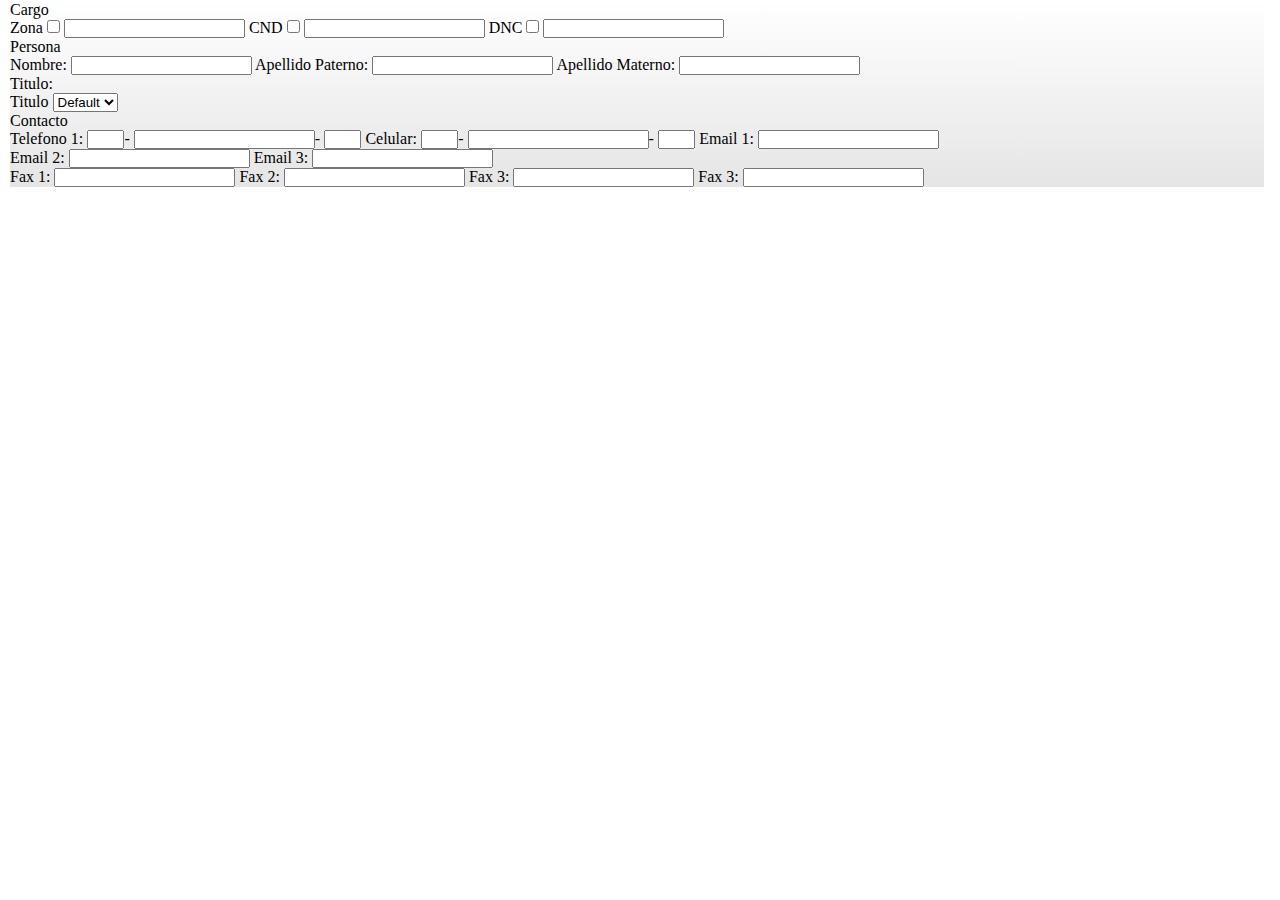
<file: index.html>
<!DOCTYPE  html>
<html>
	<head>
		<meta charset="UTF-8" />
		<link rel="stylesheet" href="form.css" />
		<script type="text/javascript" src="jQuery.js"></script>
	</head>
	<body>
		<form>
			<div class="titulo">
				<label>Cargo</label>
			</div>
			<div class="col">
				<label>Zona</label>
				<input type="checkbox" />
				<input type="text">
				<label>CND</label>
				<input type="checkbox" />
				<input type="text">
				<label>DNC</label>
				<input type="checkbox" />
				<input type="text">
			</div>
			<div class="fila">
				<label>Persona</label>
			</div>			
			<div class="col">
				<label>Nombre:</label>
				<input type="text" />
				<label>Apellido Paterno:</label>
				<input type="text" />
				<label>Apellido Materno:</label>
				<input type="text" />
			</div>
			<div class="fila">
				<label>Titulo:</label>
			</div>
			<div class="col">
				<label>Titulo</label>
				<select>
					<option>Default</option>
				</select>
			</div>
			<div class="fila">
				<label>Contacto</label>
			</div>
			<div class="col">
				<div class="tel1">
					<label>Telefono 1:</label>
					<input type="text" class="lada"/>-
					<input type="text" />-
					<input type="text" class="ext" />
					<label>Celular:</label>
					<input type="text" class="lada"/>-
					<input type="text" />-
					<input type="text" class="ext" />
					<label>Email 1:</label>
					<input type="text" />
					
				</div>
		
			</div>
			<div class="col">
				<label>Email 2:</label>
				<input type="text" />
				<label>Email 3:</label>
				<input type="text" />
			</div>
			<div class="col">
				<label>Fax 1:</label>
				<input type="text" />
				<label>Fax 2:</label>
				<input type="text" />
				<label>Fax 3:</label>
				<input type="text" />
				<label>Fax 3:</label>
				<input type="text" />
			</div>
		</form>
		
	</body>
</html>
</file>
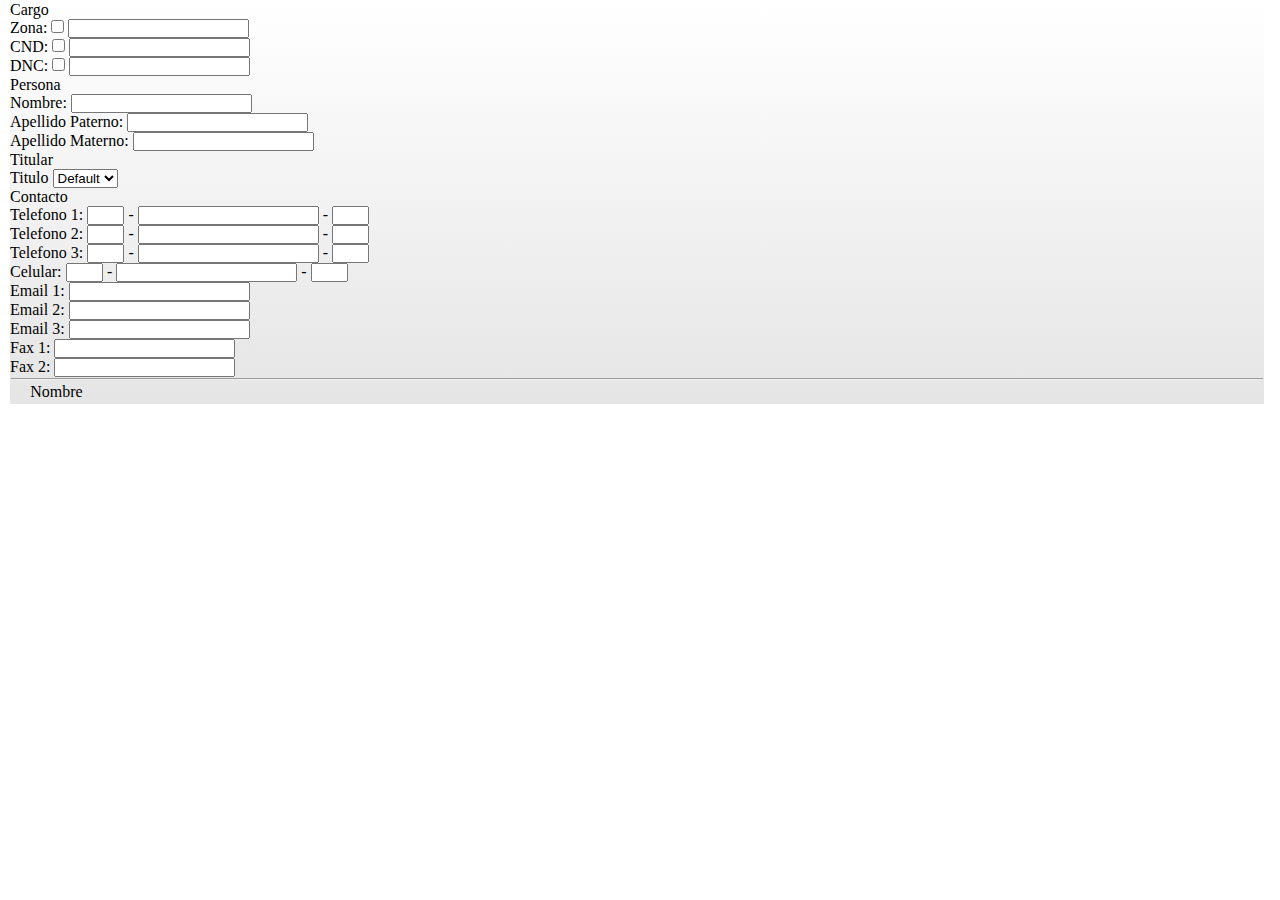
<file: index2.html>
<!DOCTYPE  html>
<html>
	<head>
		<meta charset="UTF-8" />
		<link rel="stylesheet" href="form.css" />
		<script type="text/javascript" src="jQuery.js"></script>
	</head>
	<body>
		<form>
			<div class="d_titulo">
				<label>Cargo</label>
			</div>
			<div class="fila">
				<div class="col">
					<label>Zona:</label>
					<input type="checkbox" />
					<input type="text">
				</div>
				<div class="col">
					<label>CND:</label>
					<input type="checkbox" />
					<input type="text">
				</div>
				<div class="col">
					<label>DNC:</label>
					<input type="checkbox" />
					<input type="text">
				</div>

			</div>
			<div class="d_titulo">
				<label>Persona</label>
			</div>
			<div class="fila">
				<div class="col">
					<label>Nombre:</label>
					<input type="text" />
				</div>
				<div class="col">
					<label>Apellido Paterno:</label>
					<input type="text" />
				</div>
				<div class="col">
					<label>Apellido Materno:</label>
					<input type="text" />
				</div>

			</div>
			<div class="d_titulo">
				<label>Titular</label>
			</div>
			<div class="fila">
				<div class="col">
					<label>Titulo</label>
					<select>
						<option>Default</option>
					</select>
				</div>

			</div>
			<div class="d_titulo">
				<label>Contacto</label>
			</div>
			<div class="fila">
				<div class="col">
					<label>Telefono 1:</label>
					<input type="text" class="lada"/>
					-
					<input type="text" class="num"/>
					-
					<input type="text" class="ext" />
					<div class="col tel2">
						<label>Telefono 2:</label>
						<input type="text" class="lada"/>
						-
						<input type="text" class="num" />
						-
						<input type="text" class="ext" />
					</div>

					<div class="tel3">
						<label>Telefono 3:</label>
						<input type="text" class="lada"/>
						-
						<input type="text" class="num"/>
						-
						<input type="text" class="ext" />
					</div>
				</div>
				<div class="col">
					<label>Celular:</label>
					<input type="text" class="lada"/>
					-
					<input type="text" />
					-
					<input type="text" class="ext" />

				</div>
				<div class="col">
					<label>Email 1:</label>
					<input type="text" />
					<div class="mail2">
						<label>Email 2:</label>
						<input type="text" />
					</div>
					<div class="mail3">
						<label>Email 3:</label>
						<input type="text" />
					</div>
				</div>
				<div class="col">
					<div class="fax1">
						<label>Fax 1:</label>
						<input type="text" />
					</div>
					<div class="fax2">
						<label>Fax 2:</label>
						<input type="text" />
					</div>
					<div class="fax3">
						<label>Fax 3:</label>
						<input type="text" />
					</div>
				</div>
			</div>
			<fieldset>
				<label>Nombre</label>
			</fieldset>
		</form>
	</body>
</html>
</file>
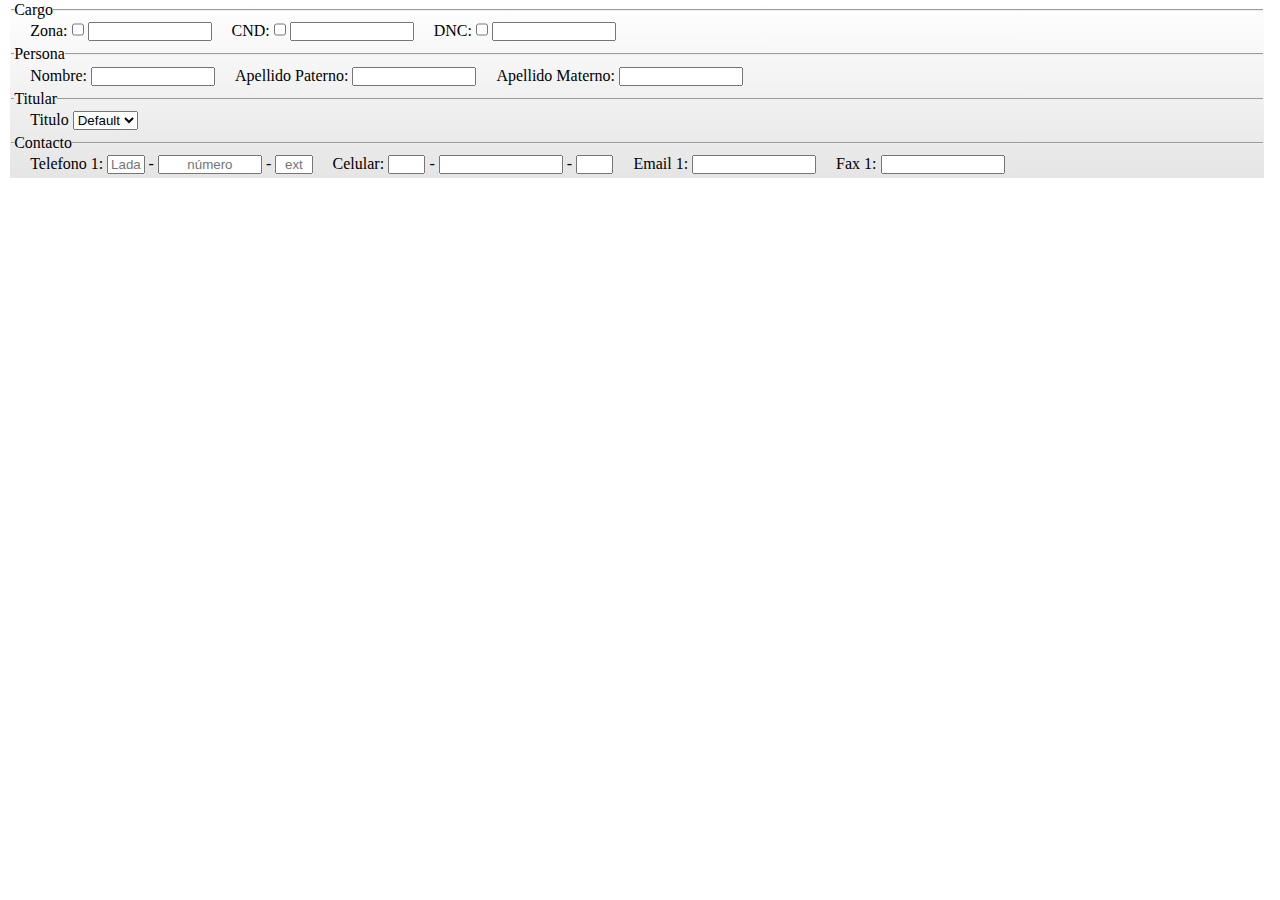
<file: index3.html>
<!DOCTYPE  html>
<html>
	<head>
		<meta charset="UTF-8" />
		<link rel="stylesheet" href="form.css" />
		<script type="text/javascript" src="jQuery.js"></script>
	</head>
	<body>
		<form>
			<fieldset>
				<legend>
					Cargo
				</legend>
				<label>Zona:
					<input type="checkbox" />
					<input type="text">
				</label>

				<label>CND:
					<input type="checkbox" />
					<input type="text">
				</label>

				<label>DNC:
					<input type="checkbox" />
					<input type="text">
				</label>

			</fieldset>
			<fieldset>
				<legend>
					Persona
				</legend>
				<label>Nombre:</label>
				<input type="text" />
				<label>Apellido Paterno:</label>
				<input type="text" />
				<label>Apellido Materno:</label>
				<input type="text" />
			</fieldset>
			<fieldset>
				<legend>
					Titular
				</legend>
				<label>Titulo</label>
				<select>
					<option>Default</option>
				</select>
			</fieldset>
			<fieldset class="contacto">
				<legend>
					Contacto
				</legend>
				<label>Telefono 1:</label>
				<input type="text" placeholder="Lada" class="lada"/>
				-
				<input type="text" placeholder="número" class="num"/>
				-
				<input type="text" placeholder="ext" class="ext" />

				<label>Celular:</label>
				<input type="text" class="lada"/>
				-
				<input type="text" />
				-
				<input type="text" class="ext" />

				<label>Email 1:</label>
				<input type="text" />

				<label>Fax 1:</label>
				<input type="text" />

			</fieldset>

			<fieldset class="opcional">
				<label>Telefono 2: <img src="imagen.png" onclick="$('.opcional').show();"/> </label>
				<input type="text" class="lada"/>
				-
				<input type="text" class="num"/>
				-
				<input type="text" class="ext" />

				<label>Email 2:</label>
				<input type="text" />

				<label>Fax 2:</label>
				<input type="text" />

				<br />

				<label>Telefono 3:</label>
				<input type="text" class="lada"/>
				-
				<input type="text" class="num"/>
				-
				<input type="text" class="ext" />

				<label>Email 3:</label>
				<input type="text" />

				<label>Fax 3:</label>
				<input type="text" />
			</fieldset>
		</form>
	</body>
</html>
</file>
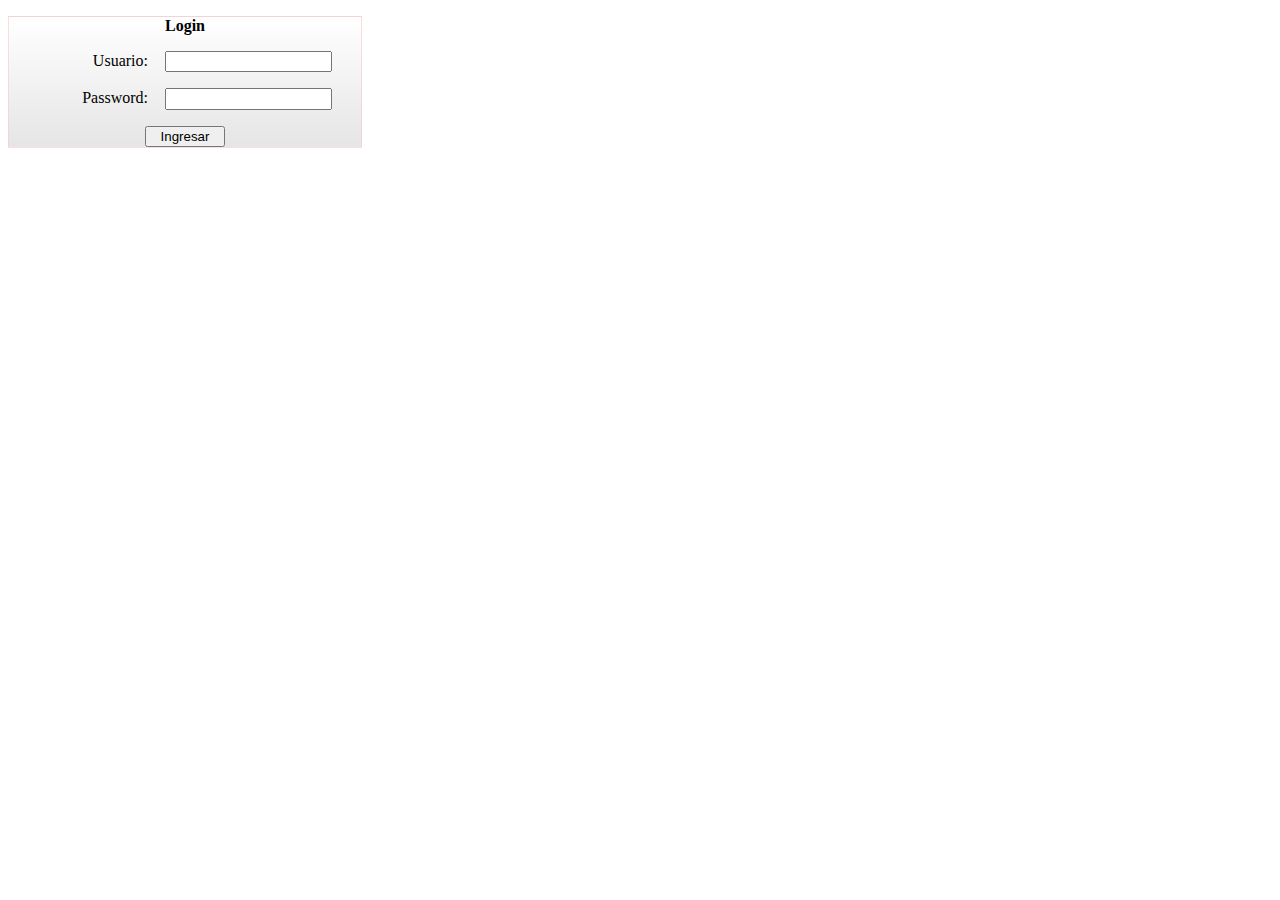
<file: login.html>
<!DOCTYPE  html>
<html>
	<head>
		<meta charset="UTF-8" />
		<link rel="stylesheet" href="login.css" />
		<script type="text/javascript" src="jQuery.js"></script>
	</head>
	<body>
		<div id="login">
			<b>Login</b>
			<label for="usuario">
				Usuario: <input id="usuario" type="text"/>
			</label>
			<label for="pass">
				Password: <input id="pass" type="text" />
			</label>
			<input id="enviar" type="button" value="Ingresar"/>
		</div>
	</body>
</html>
</file>
<file: form.css>
* {
	margin: 0;
	padding: 0;
}

form {
	width: 98%;
	margin: 1px 10px;
	background: rgb(255,255,255); /* Old browsers */
	background: -moz-linear-gradient(top, rgba(255,255,255,1) 0%, rgba(229,229,229,1) 100%); /* FF3.6+ */
	background: -webkit-gradient(linear, left top, left bottom, color-stop(0%,rgba(255,255,255,1)), color-stop(100%,rgba(229,229,229,1))); /* Chrome,Safari4+ */
	background: -webkit-linear-gradient(top, rgba(255,255,255,1) 0%,rgba(229,229,229,1) 100%); /* Chrome10+,Safari5.1+ */
	background: -o-linear-gradient(top, rgba(255,255,255,1) 0%,rgba(229,229,229,1) 100%); /* Opera 11.10+ */
	background: -ms-linear-gradient(top, rgba(255,255,255,1) 0%,rgba(229,229,229,1) 100%); /* IE10+ */
	background: linear-gradient(to bottom, rgba(255,255,255,1) 0%,rgba(229,229,229,1) 100%); /* W3C */
	filter: progid:DXImageTransform.Microsoft.gradient( startColorstr='#ffffff', endColorstr='#e5e5e5',GradientType=0 ); /* IE6-9 */
}

form fieldset {
	margin: 1px;
	padding: .2em;
	/*padding: -.2em;*/
	border-bottom-style: none;
	border-right-style: none;
	border-left-style: none;
}

form fieldset input {
	width: 120px;
	text-align: center;
}

form fieldset label {
	margin-left: 1em;
}

form fieldset input.num {
	width: 100px;
}

form fieldset input[type=checkbox] {
	width: .9em;
}

.lada, .ext {
	width: 2.5em;
}

fieldset .fax2, .fax3, .opcional {
	display: none;
}

img {
	width: 32px;
	height: 20px;
}
</file>
<file: login.css>
* {
	margin: 0;
	padding: 0;
}

div#login {
	margin: 1em .5em;
	border: 1px solid rgba(250, 200, 200, .6);
	width: 22em;
	text-align: center;
	background: -moz-linear-gradient(top, rgba(255,255,255,1) 0%, rgba(229,229,229,1) 100%); /* FF3.6+ */
	background: -webkit-gradient(linear, left top, left bottom, color-stop(0%,rgba(255,255,255,1)), color-stop(100%,rgba(229,229,229,1))); /* Chrome,Safari4+ */
	background: -webkit-linear-gradient(top, rgba(255,255,255,1) 0%,rgba(229,229,229,1) 100%); /* Chrome10+,Safari5.1+ */
	background: -o-linear-gradient(top, rgba(255,255,255,1) 0%,rgba(229,229,229,1) 100%); /* Opera 11.10+ */
	background: -ms-linear-gradient(top, rgba(255,255,255,1) 0%,rgba(229,229,229,1) 100%); /* IE10+ */
	background: linear-gradient(to bottom, rgba(255,255,255,1) 0%,rgba(229,229,229,1) 100%); /* W3C */
	filter: progid:DXImageTransform.Microsoft.gradient( startColorstr='#ffffff', endColorstr='#e5e5e5',GradientType=0 ); /* IE6-9 */
}

div#login label {
	display: block;
	margin: 1em;
	text-align: right;
}

div#login input {
	margin: 0 1em;
	text-align: center;
	width: 12em;
	padding: .09em;
}

div#login input#enviar {
	width: 6em;
	text-align: center;
}

div#login input:hover {
	background: rgb(252,255,244); /* Old browsers */
	background: -moz-linear-gradient(top,  rgba(252,255,244,1) 0%, rgba(233,233,206,1) 100%); /* FF3.6+ */
	background: -webkit-gradient(linear, left top, left bottom, color-stop(0%,rgba(252,255,244,1)), color-stop(100%,rgba(233,233,206,1))); /* Chrome,Safari4+ */
	background: -webkit-linear-gradient(top,  rgba(252,255,244,1) 0%,rgba(233,233,206,1) 100%); /* Chrome10+,Safari5.1+ */
	background: -o-linear-gradient(top,  rgba(252,255,244,1) 0%,rgba(233,233,206,1) 100%); /* Opera 11.10+ */
	background: -ms-linear-gradient(top,  rgba(252,255,244,1) 0%,rgba(233,233,206,1) 100%); /* IE10+ */
	background: linear-gradient(to bottom,  rgba(252,255,244,1) 0%,rgba(233,233,206,1) 100%); /* W3C */
	filter: progid:DXImageTransform.Microsoft.gradient( startColorstr='#fcfff4', endColorstr='#e9e9ce',GradientType=0 ); /* IE6-9 */
}

div#login input#enviar:active {
	background: rgb(233,233,206); /* Old browsers */
	background: -moz-linear-gradient(top,  rgba(233,233,206,1) 0%, rgba(252,255,244,1) 100%); /* FF3.6+ */
	background: -webkit-gradient(linear, left top, left bottom, color-stop(0%,rgba(233,233,206,1)), color-stop(100%,rgba(252,255,244,1))); /* Chrome,Safari4+ */
	background: -webkit-linear-gradient(top,  rgba(233,233,206,1) 0%,rgba(252,255,244,1) 100%); /* Chrome10+,Safari5.1+ */
	background: -o-linear-gradient(top,  rgba(233,233,206,1) 0%,rgba(252,255,244,1) 100%); /* Opera 11.10+ */
	background: -ms-linear-gradient(top,  rgba(233,233,206,1) 0%,rgba(252,255,244,1) 100%); /* IE10+ */
	background: linear-gradient(to bottom,  rgba(233,233,206,1) 0%,rgba(252,255,244,1) 100%); /* W3C */
	filter: progid:DXImageTransform.Microsoft.gradient( startColorstr='#e9e9ce', endColorstr='#fcfff4',GradientType=0 ); /* IE6-9 */
}
</file>
